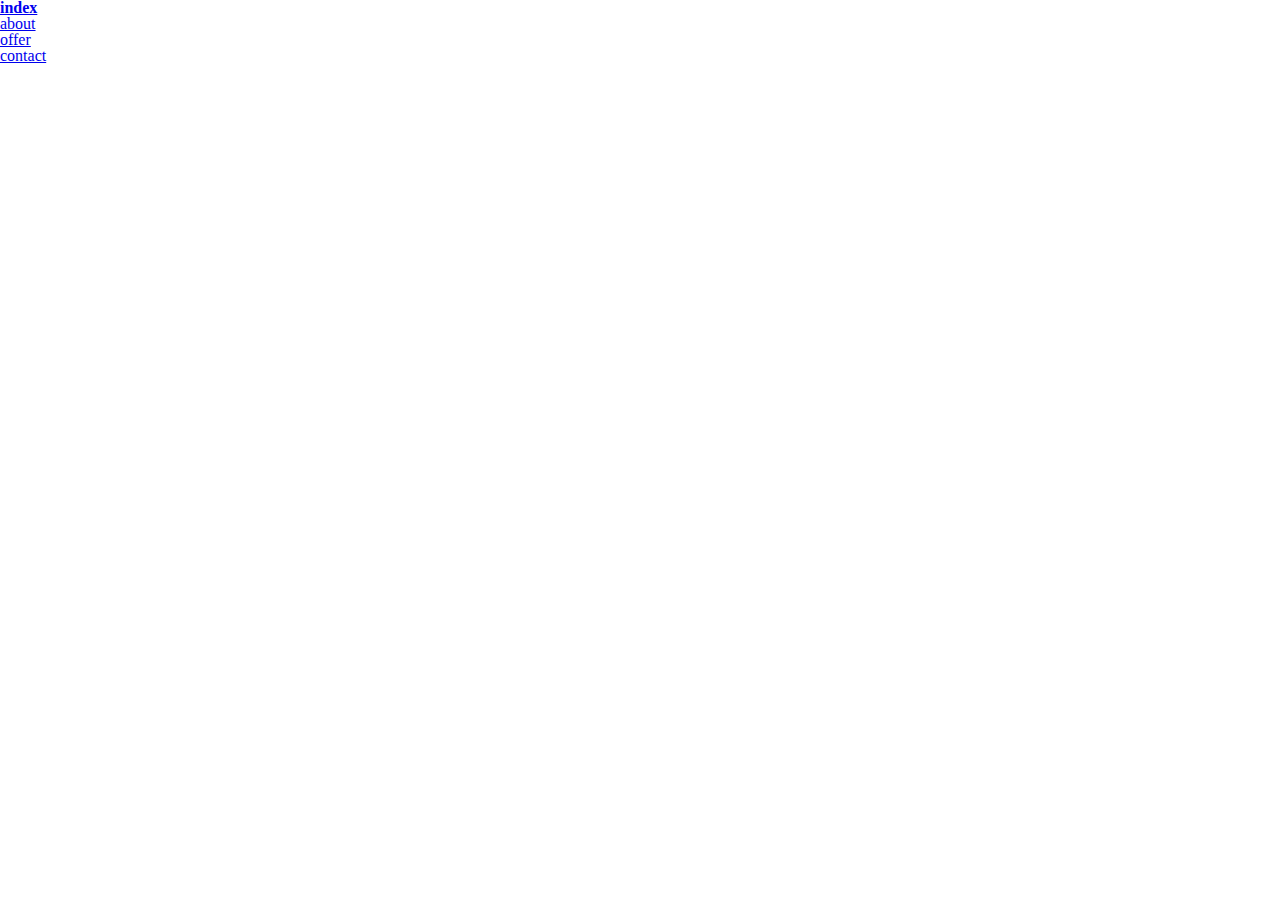
<file: index.html>
<!DOCTYPE html>
<html lang="pl_PL">
    <head>
        <title>Zadanie 12</title>
        <meta charset="UTF-8">
        <meta name="author" content="Bartek 'Janek' Janowski">
        <meta name="description" content="Don't look at me">
        <meta name="keywords" content="HTML,CSS, links, nauka">
        <meta name="viewport" content="width=device-width" initial-scale="1.0">
        <link rel="stylesheet" href="reset.css">
        <link rel="stylesheet" href="style.css">
    </head>
    <body>
        <ul>
            <li class="li_act"><a href="#">index</a> </li>
            <li><a href="about.html">about</a> </li>
            <li><a href="offer.html">offer</a> </li>
            <li><a href="contact.html">contact</a> </li>
        </ul>
    </body>
</html>
</file>
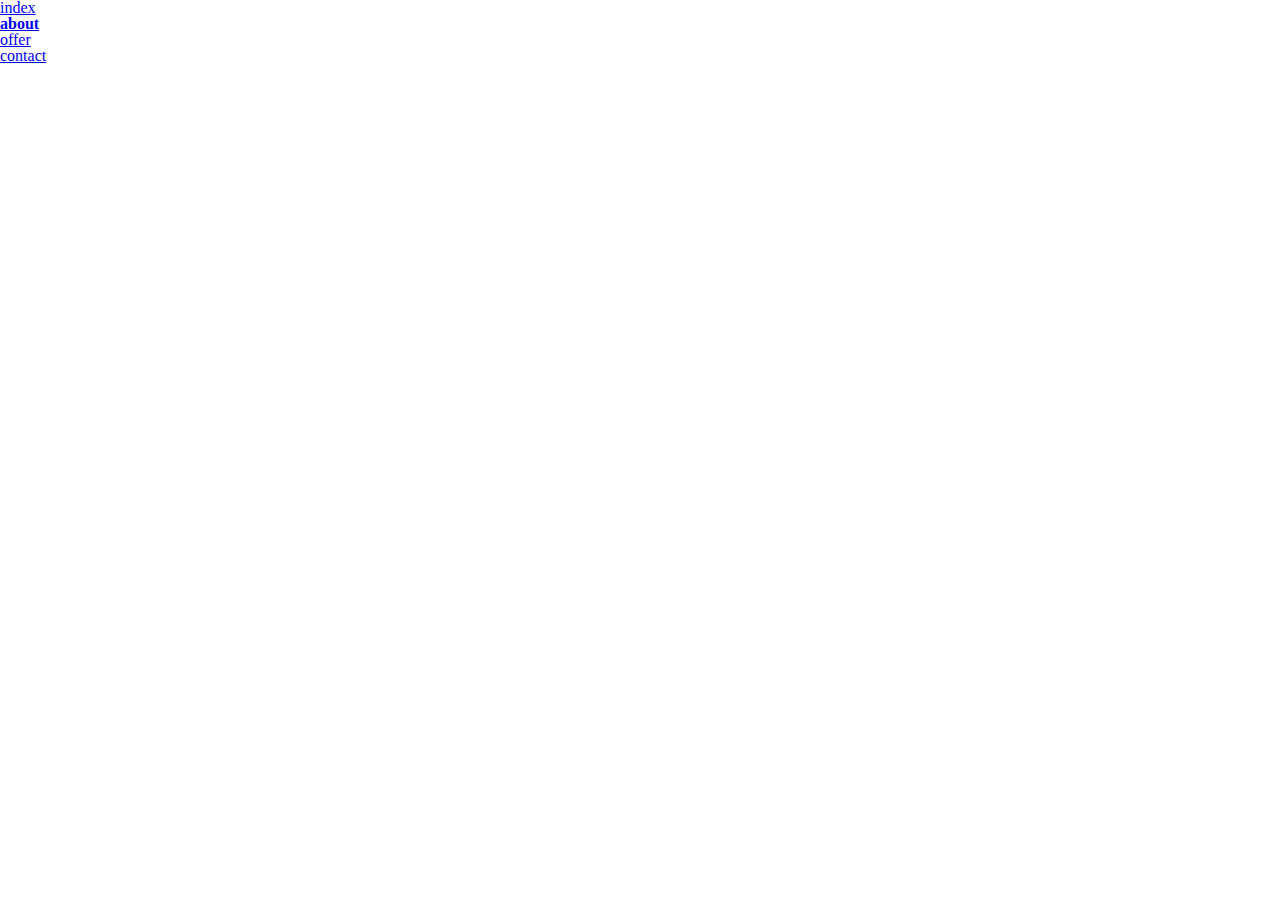
<file: about.html>
<!DOCTYPE html>
<html lang="pl_PL">
    <head>
        <title>Zadanie 12</title>
        <meta charset="UTF-8">
        <meta name="author" content="Bartek 'Janek' Janowski">
        <meta name="description" content="Don't look at me">
        <meta name="keywords" content="HTML,CSS, links, nauka">
        <meta name="viewport" content="width=device-width" initial-scale="1.0">
        <link rel="stylesheet" href="reset.css">
        <link rel="stylesheet" href="style.css">
    </head>
    <body>
        <ul>
            <li><a href="index.html">index</a> </li>
            <li class="li_act"><a href="#">about</a> </li>
            <li><a href="offer.html">offer</a> </li>
            <li><a href="contact.html">contact</a> </li>
        </ul>
    </body>
</html>
</file>
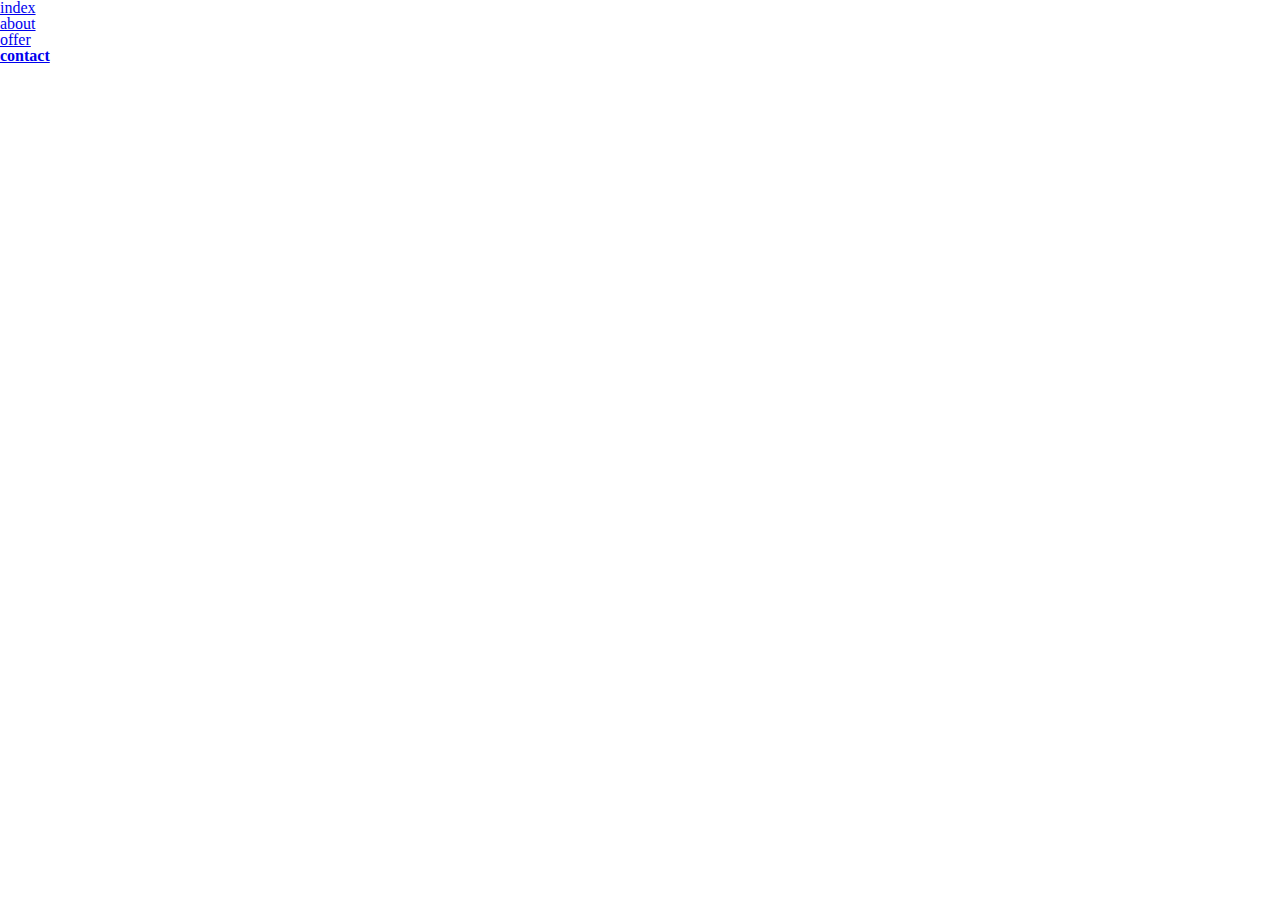
<file: contact.html>
<!DOCTYPE html>
<html lang="pl_PL">
    <head>
        <title>Zadanie 12</title>
        <meta charset="UTF-8">
        <meta name="author" content="Bartek 'Janek' Janowski">
        <meta name="description" content="Don't look at me">
        <meta name="keywords" content="HTML,CSS, links, nauka">
        <meta name="viewport" content="width=device-width" initial-scale="1.0">
        <link rel="stylesheet" href="reset.css">
        <link rel="stylesheet" href="style.css">
    </head>
    <body>
        <ul>
            <li><a href="index.html">index</a> </li>
            <li><a href="about.html">about</a> </li>
            <li><a href="offer.html">offer</a> </li>
            <li class="li_act"><a href="#">contact</a> </li>
        </ul>
    </body>
</html>
</file>
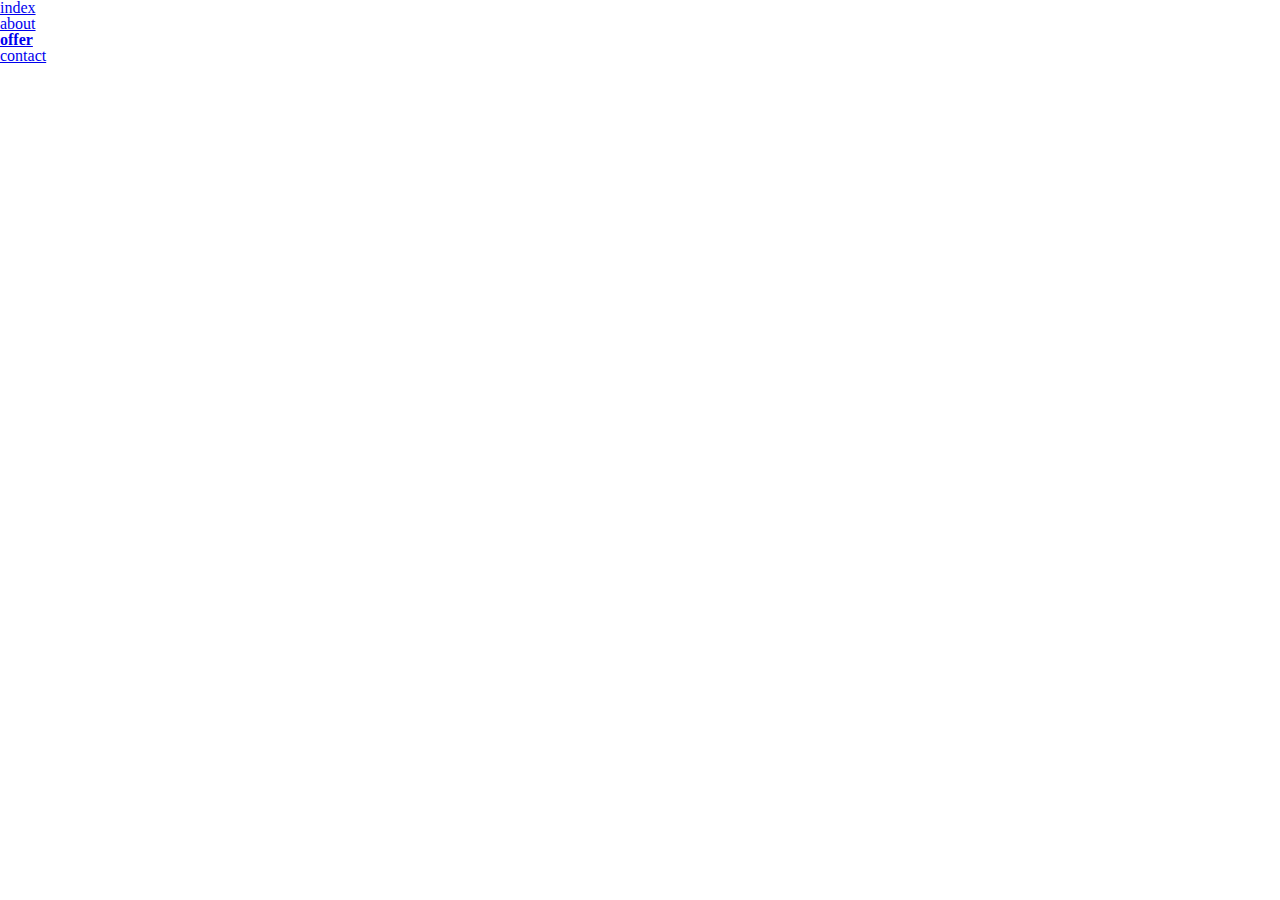
<file: offer.html>
<!DOCTYPE html>
<html lang="pl_PL">
    <head>
        <title>Zadanie 12</title>
        <meta charset="UTF-8">
        <meta name="author" content="Bartek 'Janek' Janowski">
        <meta name="description" content="Don't look at me">
        <meta name="keywords" content="HTML,CSS, links, nauka">
        <meta name="viewport" content="width=device-width" initial-scale="1.0">
        <link rel="stylesheet" href="reset.css">
        <link rel="stylesheet" href="style.css">
    </head>
    <body>
        <ul>
            <li><a href="index.html">index</a> </li>
            <li><a href="about.html">about</a> </li>
            <li class="li_act"><a href="#">offer</a> </li>
            <li><a href="contact.html">contact</a> </li>
        </ul>
    </body>
</html>
</file>
<file: style.css>
ul{
    list-style-type: circle;
}

.li_act{
    font-weight: bold;
}
</file>
